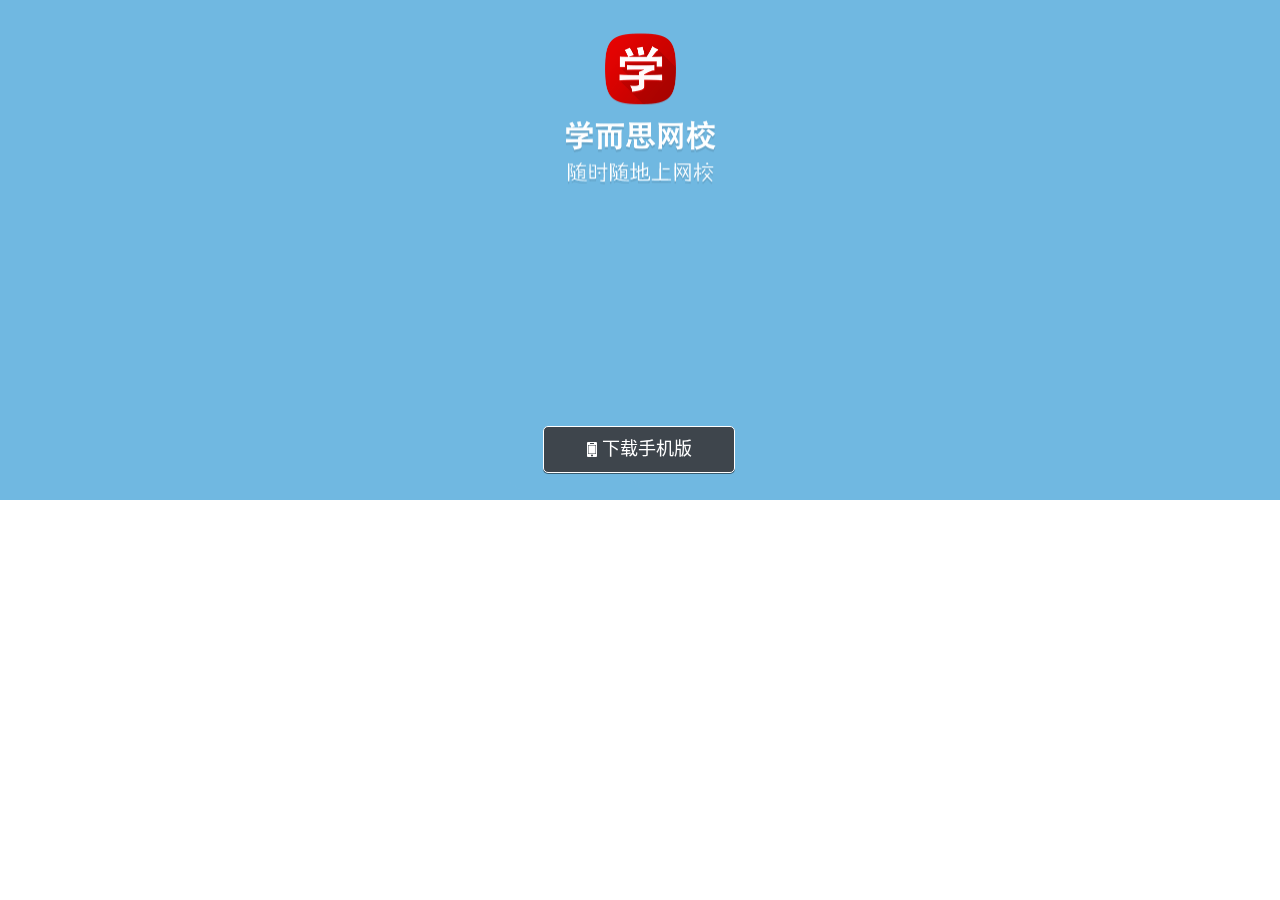
<file: down.html>
<!DOCTYPE html>
<html lang="zh-cn">
  <head>
    <meta charset="utf-8">
    <meta http-equiv="X-UA-Compatible" content="IE=edge">
    <meta name="viewport" content="width=device-width, initial-scale=1.0">
    <meta name="description" content="">
    <meta name="author" content="">
    <meta name="viewport" content="width=device-width, initial-scale=1, maximum-scale=1, user-scalable=no">
    <link rel="shortcut icon" href="../../docs-assets/ico/favicon.png">
    <title>学而思网校app下载</title>
    <script type="text/javascript" src="http://res01.xesimg.com/zepto/zepto.1.1.6.min.js?1427365490"></script>
    <link rel="stylesheet" type="text/css" href="landing/app_down_mobile.css">
  </head>

  <body>
    <div class="main" style="height:500px">
      <div class="wrap">
        <div class="title"></div>
        <div class="q-1"></div>
        <div class="q-2"></div>
        <div class="q-3"></div>
        <div class="q-4"></div>
        <div class="child-body"></div>
      </div>

      <div class="wrap wrap-2">
        <a class="down-btn" href="javascript:void(0);"><span></span>下载手机版</a>
      </div>

      <img class="cloud" src="landing/img/cloud.png">
     
     </div> 

     <script type="text/javascript">
     (function(z) {
       var ua = navigator.userAgent.toLowerCase();
       var h = document.body.clientHeight||window.screen.height;
       var main = z('.main');
       var wrap = z('.wrap');
       var isWX = !!/micromessenger/ig.test(ua);
       var isAni = true;
       var btn = z('a.down-btn');
       var tpl = '<p class="speech $animation$"><span class="right-top"></span>我很努力，但微信不让下载。<br />请点击<span class="danger">右上角</span>，选择“<span class="danger">在$there$中打开</span>”就能下载了。</p>';
       
       var isMac = function(){
          if(/ipad|iphone|mac/i.test(ua)){
             window.location.href = 'https://itunes.apple.com/us/app/jia-zhang-hui-xue-er-si-wang/id896405406?l=zh&ls=1&mt=8'
          }
       }()

       resizeFn();
       var isMSX = function(){
          /m(353|351|355|356)(.*?)(mobile)/ig.test(ua) ? isAni = false :isAni = true;
       }()
       
       isAni ? (wrap.addClass('active'),tpl = tpl.replace(/\$animation\$/i,'moving')):
        (wrap.addClass('normal'),tpl = tpl.replace(/\$animation\$/i,''))

       var downLoad = function() {
         if (/android|Linux/i.test(ua)) {
           !isWX ? window.location.href = 'http://jzh.xueersi.com/QrcodeJump/getJumpLink' :
             (z('.speech').length == 0 ? (tpl = tpl.replace(/\$there\$/i, '浏览器'), main.append(tpl)) : tpl = tpl);
         } else if (/ipad|iphone|mac/i.test(ua)) {
           !isWX ? window.location.href = 'https://itunes.apple.com/us/app/jia-zhang-hui-xue-er-si-wang/id896405406?l=zh&ls=1&mt=8' :
             (z('.speech').length == 0 ? (tpl = tpl.replace(/\$there\$/i, 'Safari'), main.append(tpl)) : tpl = tpl);
           // return false;
         } else {
           window.location.href = 'http://jzh.xueersi.com/QrcodeJump/getJumpLink';
         }
       }

       function resizeFn(){
        var w = z(window).width();
          h = z(window).height();
          main.css('height',h);
          w > 640 ? z('.cloud').css('left',w/2-320) : z('.cloud').css('left',0);
          h/2 < 220 ? btn.css('top',h/2-20) : 1===1;
       }

       z(window).on('resize',resizeFn)
       btn.on('click',downLoad)

     })(window.Zepto)
     </script>
  </body>
</file>
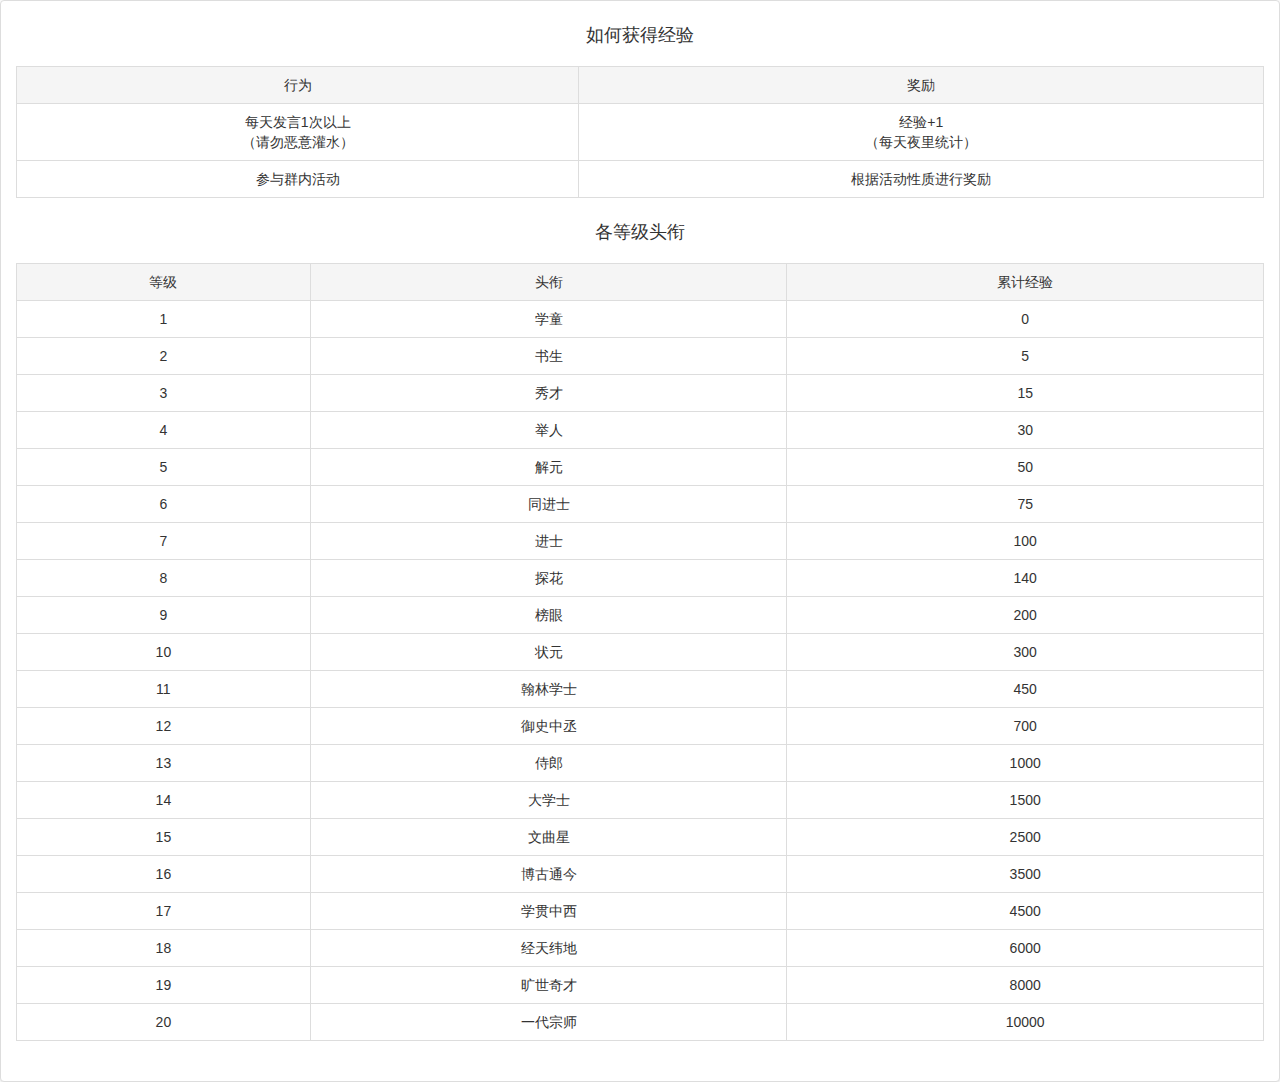
<file: mobile_level.html>
<!DOCTYPE html>
<html>
    <head>
        <title>家长会等级说明</title>
        <meta http-equiv="content-type" content="text/html;charset=utf-8">
        <meta name="viewport" content="width=device-width, initial-scale=1.0">
        <!-- Latest compiled and minified CSS -->
        <!-- <link href="http://cdn.bootcss.com/bootstrap/3.1.1/css/bootstrap.css" rel="stylesheet"> -->
        <!-- <link href="http://cdn.bootcss.com/bootstrap/3.1.1/css/bootstrap.min.css" rel="stylesheet"> -->
        <!-- <link href="http://cdn.bootcss.com/bootstrap/3.1.1/css/bootstrap-theme.min.css" rel="stylesheet"> -->
        <!-- <link href="http://cdn.bootcss.com/font-awesome/4.0.3/css/font-awesome.min.css" rel="stylesheet"> -->

        <style>
        /*!
 * Bootstrap v3.1.1 (http://getbootstrap.com)
 * Copyright 2011-2014 Twitter, Inc.
 * Licensed under MIT (https://github.com/twbs/bootstrap/blob/master/LICENSE)
 */

/*! normalize.css v3.0.0 | MIT License | git.io/normalize */html{font-family:sans-serif;-ms-text-size-adjust:100%;-webkit-text-size-adjust:100%}body{margin:0}article,aside,details,figcaption,figure,footer,header,hgroup,main,nav,section,summary{display:block}audio,canvas,progress,video{display:inline-block;vertical-align:baseline}audio:not([controls]){display:none;height:0}[hidden],template{display:none}a{background:transparent}a:active,a:hover{outline:0}abbr[title]{border-bottom:1px dotted}b,strong{font-weight:bold}dfn{font-style:italic}h1{font-size:2em;margin:0.67em 0}mark{background:#ff0;color:#000}small{font-size:80%}sub,sup{font-size:75%;line-height:0;position:relative;vertical-align:baseline}sup{top:-0.5em}sub{bottom:-0.25em}img{border:0}svg:not(:root){overflow:hidden}figure{margin:1em 40px}hr{-moz-box-sizing:content-box;box-sizing:content-box;height:0}pre{overflow:auto}code,kbd,pre,samp{font-family:monospace, monospace;font-size:1em}button,input,optgroup,select,textarea{color:inherit;font:inherit;margin:0}button{overflow:visible}button,select{text-transform:none}button,html input[type="button"],input[type="reset"],input[type="submit"]{-webkit-appearance:button;cursor:pointer}button[disabled],html input[disabled]{cursor:default}button::-moz-focus-inner,input::-moz-focus-inner{border:0;padding:0}input{line-height:normal}input[type="checkbox"],input[type="radio"]{box-sizing:border-box;padding:0}input[type="number"]::-webkit-inner-spin-button,input[type="number"]::-webkit-outer-spin-button{height:auto}input[type="search"]{-webkit-appearance:textfield;-moz-box-sizing:content-box;-webkit-box-sizing:content-box;box-sizing:content-box}input[type="search"]::-webkit-search-cancel-button,input[type="search"]::-webkit-search-decoration{-webkit-appearance:none}fieldset{border:1px solid #c0c0c0;margin:0 2px;padding:0.35em 0.625em 0.75em}legend{border:0;padding:0}textarea{overflow:auto}optgroup{font-weight:bold}table{border-collapse:collapse;border-spacing:0}td,th{padding:0}@media print{*{text-shadow:none !important;color:#000 !important;background:transparent !important;box-shadow:none !important}a,a:visited{text-decoration:underline}a[href]:after{content:" (" attr(href) ")"}abbr[title]:after{content:" (" attr(title) ")"}a[href^="javascript:"]:after,a[href^="#"]:after{content:""}pre,blockquote{border:1px solid #999;page-break-inside:avoid}thead{display:table-header-group}tr,img{page-break-inside:avoid}img{max-width:100% !important}p,h2,h3{orphans:3;widows:3}h2,h3{page-break-after:avoid}select{background:#fff !important}.navbar{display:none}.table td,.table th{background-color:#fff !important}.btn>.caret,.dropup>.btn>.caret{border-top-color:#000 !important}.label{border:1px solid #000}.table{border-collapse:collapse !important}.table-bordered th,.table-bordered td{border:1px solid #ddd !important}}*{-webkit-box-sizing:border-box;-moz-box-sizing:border-box;box-sizing:border-box}*:before,*:after{-webkit-box-sizing:border-box;-moz-box-sizing:border-box;box-sizing:border-box}html{font-size:62.5%;-webkit-tap-highlight-color:rgba(0,0,0,0)}body{font-family:"Helvetica Neue",Helvetica,Arial,sans-serif;font-size:14px;line-height:1.42857143;color:#333;background-color:#fff}input,button,select,textarea{font-family:inherit;font-size:inherit;line-height:inherit}a{color:#428bca;text-decoration:none}a:hover,a:focus{color:#2a6496;text-decoration:underline}a:focus{outline:thin dotted;outline:5px auto -webkit-focus-ring-color;outline-offset:-2px}figure{margin:0}img{vertical-align:middle}.img-responsive{display:block;max-width:100%;height:auto}.img-rounded{border-radius:6px}.img-thumbnail{padding:4px;line-height:1.42857143;background-color:#fff;border:1px solid #ddd;border-radius:4px;-webkit-transition:all .2s ease-in-out;transition:all .2s ease-in-out;display:inline-block;max-width:100%;height:auto}.img-circle{border-radius:50%}hr{margin-top:20px;margin-bottom:20px;border:0;border-top:1px solid #eee}.sr-only{position:absolute;width:1px;height:1px;margin:-1px;padding:0;overflow:hidden;clip:rect(0, 0, 0, 0);border:0}h1,h2,h3,h4,h5,h6,.h1,.h2,.h3,.h4,.h5,.h6{font-family:inherit;font-weight:500;line-height:1.1;color:inherit}h1 small,h2 small,h3 small,h4 small,h5 small,h6 small,.h1 small,.h2 small,.h3 small,.h4 small,.h5 small,.h6 small,h1 .small,h2 .small,h3 .small,h4 .small,h5 .small,h6 .small,.h1 .small,.h2 .small,.h3 .small,.h4 .small,.h5 .small,.h6 .small{font-weight:normal;line-height:1;color:#999}h1,.h1,h2,.h2,h3,.h3{margin-top:20px;margin-bottom:10px}h1 small,.h1 small,h2 small,.h2 small,h3 small,.h3 small,h1 .small,.h1 .small,h2 .small,.h2 .small,h3 .small,.h3 .small{font-size:65%}h4,.h4,h5,.h5,h6,.h6{margin-top:10px;margin-bottom:10px}h4 small,.h4 small,h5 small,.h5 small,h6 small,.h6 small,h4 .small,.h4 .small,h5 .small,.h5 .small,h6 .small,.h6 .small{font-size:75%}h1,.h1{font-size:36px}h2,.h2{font-size:30px}h3,.h3{font-size:24px}h4,.h4{font-size:18px}h5,.h5{font-size:14px}h6,.h6{font-size:12px}p{margin:0 0 10px}.lead{margin-bottom:20px;font-size:16px;font-weight:200;line-height:1.4}@media (min-width:768px){.lead{font-size:21px}}small,.small{font-size:85%}cite{font-style:normal}.text-left{text-align:left}.text-right{text-align:right}.text-center{text-align:center}.text-justify{text-align:justify}.text-muted{color:#999}.text-primary{color:#428bca}a.text-primary:hover{color:#3071a9}.text-success{color:#3c763d}a.text-success:hover{color:#2b542c}.text-info{color:#31708f}a.text-info:hover{color:#245269}.text-warning{color:#8a6d3b}a.text-warning:hover{color:#66512c}.text-danger{color:#a94442}a.text-danger:hover{color:#843534}.bg-primary{color:#fff;background-color:#428bca}a.bg-primary:hover{background-color:#3071a9}.bg-success{background-color:#dff0d8}a.bg-success:hover{background-color:#c1e2b3}.bg-info{background-color:#d9edf7}a.bg-info:hover{background-color:#afd9ee}.bg-warning{background-color:#fcf8e3}a.bg-warning:hover{background-color:#f7ecb5}.bg-danger{background-color:#f2dede}a.bg-danger:hover{background-color:#e4b9b9}.page-header{padding-bottom:9px;margin:40px 0 20px;border-bottom:1px solid #eee}ul,ol{margin-top:0;margin-bottom:10px}ul ul,ol ul,ul ol,ol ol{margin-bottom:0}.list-unstyled{padding-left:0;list-style:none}.list-inline{padding-left:0;list-style:none;margin-left:-5px}.list-inline>li{display:inline-block;padding-left:5px;padding-right:5px}dl{margin-top:0;margin-bottom:20px}dt,dd{line-height:1.42857143}dt{font-weight:bold}dd{margin-left:0}@media (min-width:768px){.dl-horizontal dt{float:left;width:160px;clear:left;text-align:right;overflow:hidden;text-overflow:ellipsis;white-space:nowrap}.dl-horizontal dd{margin-left:180px}}abbr[title],abbr[data-original-title]{cursor:help;border-bottom:1px dotted #999}.initialism{font-size:90%;text-transform:uppercase}blockquote{padding:10px 20px;margin:0 0 20px;font-size:17.5px;border-left:5px solid #eee}blockquote p:last-child,blockquote ul:last-child,blockquote ol:last-child{margin-bottom:0}blockquote footer,blockquote small,blockquote .small{display:block;font-size:80%;line-height:1.42857143;color:#999}blockquote footer:before,blockquote small:before,blockquote .small:before{content:'\2014 \00A0'}.blockquote-reverse,blockquote.pull-right{padding-right:15px;padding-left:0;border-right:5px solid #eee;border-left:0;text-align:right}.blockquote-reverse footer:before,blockquote.pull-right footer:before,.blockquote-reverse small:before,blockquote.pull-right small:before,.blockquote-reverse .small:before,blockquote.pull-right .small:before{content:''}.blockquote-reverse footer:after,blockquote.pull-right footer:after,.blockquote-reverse small:after,blockquote.pull-right small:after,.blockquote-reverse .small:after,blockquote.pull-right .small:after{content:'\00A0 \2014'}blockquote:before,blockquote:after{content:""}address{margin-bottom:20px;font-style:normal;line-height:1.42857143}table{max-width:100%;background-color:transparent}th{text-align:left}.table{width:100%;margin-bottom:20px}.table>thead>tr>th,.table>tbody>tr>th,.table>tfoot>tr>th,.table>thead>tr>td,.table>tbody>tr>td,.table>tfoot>tr>td{padding:8px;line-height:1.42857143;vertical-align:top;border-top:1px solid #ddd}.table>thead>tr>th{vertical-align:bottom;border-bottom:2px solid #ddd}.table>caption+thead>tr:first-child>th,.table>colgroup+thead>tr:first-child>th,.table>thead:first-child>tr:first-child>th,.table>caption+thead>tr:first-child>td,.table>colgroup+thead>tr:first-child>td,.table>thead:first-child>tr:first-child>td{border-top:0}.table>tbody+tbody{border-top:2px solid #ddd}.table .table{background-color:#fff}.table-condensed>thead>tr>th,.table-condensed>tbody>tr>th,.table-condensed>tfoot>tr>th,.table-condensed>thead>tr>td,.table-condensed>tbody>tr>td,.table-condensed>tfoot>tr>td{padding:5px}.table-bordered{border:1px solid #ddd}.table-bordered>thead>tr>th,.table-bordered>tbody>tr>th,.table-bordered>tfoot>tr>th,.table-bordered>thead>tr>td,.table-bordered>tbody>tr>td,.table-bordered>tfoot>tr>td{border:1px solid #ddd}.table-bordered>thead>tr>th,.table-bordered>thead>tr>td{border-bottom-width:2px}.table-striped>tbody>tr:nth-child(odd)>td,.table-striped>tbody>tr:nth-child(odd)>th{background-color:#f9f9f9}.table-hover>tbody>tr:hover>td,.table-hover>tbody>tr:hover>th{background-color:#f5f5f5}table col[class*="col-"]{position:static;float:none;display:table-column}table td[class*="col-"],table th[class*="col-"]{position:static;float:none;display:table-cell}.table>thead>tr>td.active,.table>tbody>tr>td.active,.table>tfoot>tr>td.active,.table>thead>tr>th.active,.table>tbody>tr>th.active,.table>tfoot>tr>th.active,.table>thead>tr.active>td,.table>tbody>tr.active>td,.table>tfoot>tr.active>td,.table>thead>tr.active>th,.table>tbody>tr.active>th,.table>tfoot>tr.active>th{background-color:#f5f5f5}.table-hover>tbody>tr>td.active:hover,.table-hover>tbody>tr>th.active:hover,.table-hover>tbody>tr.active:hover>td,.table-hover>tbody>tr.active:hover>th{background-color:#e8e8e8}.table>thead>tr>td.success,.table>tbody>tr>td.success,.table>tfoot>tr>td.success,.table>thead>tr>th.success,.table>tbody>tr>th.success,.table>tfoot>tr>th.success,.table>thead>tr.success>td,.table>tbody>tr.success>td,.table>tfoot>tr.success>td,.table>thead>tr.success>th,.table>tbody>tr.success>th,.table>tfoot>tr.success>th{background-color:#dff0d8}.table-hover>tbody>tr>td.success:hover,.table-hover>tbody>tr>th.success:hover,.table-hover>tbody>tr.success:hover>td,.table-hover>tbody>tr.success:hover>th{background-color:#d0e9c6}.table>thead>tr>td.info,.table>tbody>tr>td.info,.table>tfoot>tr>td.info,.table>thead>tr>th.info,.table>tbody>tr>th.info,.table>tfoot>tr>th.info,.table>thead>tr.info>td,.table>tbody>tr.info>td,.table>tfoot>tr.info>td,.table>thead>tr.info>th,.table>tbody>tr.info>th,.table>tfoot>tr.info>th{background-color:#d9edf7}.table-hover>tbody>tr>td.info:hover,.table-hover>tbody>tr>th.info:hover,.table-hover>tbody>tr.info:hover>td,.table-hover>tbody>tr.info:hover>th{background-color:#c4e3f3}.table>thead>tr>td.warning,.table>tbody>tr>td.warning,.table>tfoot>tr>td.warning,.table>thead>tr>th.warning,.table>tbody>tr>th.warning,.table>tfoot>tr>th.warning,.table>thead>tr.warning>td,.table>tbody>tr.warning>td,.table>tfoot>tr.warning>td,.table>thead>tr.warning>th,.table>tbody>tr.warning>th,.table>tfoot>tr.warning>th{background-color:#fcf8e3}.table-hover>tbody>tr>td.warning:hover,.table-hover>tbody>tr>th.warning:hover,.table-hover>tbody>tr.warning:hover>td,.table-hover>tbody>tr.warning:hover>th{background-color:#faf2cc}.table>thead>tr>td.danger,.table>tbody>tr>td.danger,.table>tfoot>tr>td.danger,.table>thead>tr>th.danger,.table>tbody>tr>th.danger,.table>tfoot>tr>th.danger,.table>thead>tr.danger>td,.table>tbody>tr.danger>td,.table>tfoot>tr.danger>td,.table>thead>tr.danger>th,.table>tbody>tr.danger>th,.table>tfoot>tr.danger>th{background-color:#f2dede}.table-hover>tbody>tr>td.danger:hover,.table-hover>tbody>tr>th.danger:hover,.table-hover>tbody>tr.danger:hover>td,.table-hover>tbody>tr.danger:hover>th{background-color:#ebcccc}@media (max-width:767px){.table-responsive{width:100%;margin-bottom:15px;overflow-y:hidden;overflow-x:scroll;-ms-overflow-style:-ms-autohiding-scrollbar;border:1px solid #ddd;-webkit-overflow-scrolling:touch}.table-responsive>.table{margin-bottom:0}.table-responsive>.table>thead>tr>th,.table-responsive>.table>tbody>tr>th,.table-responsive>.table>tfoot>tr>th,.table-responsive>.table>thead>tr>td,.table-responsive>.table>tbody>tr>td,.table-responsive>.table>tfoot>tr>td{white-space:nowrap}.table-responsive>.table-bordered{border:0}.table-responsive>.table-bordered>thead>tr>th:first-child,.table-responsive>.table-bordered>tbody>tr>th:first-child,.table-responsive>.table-bordered>tfoot>tr>th:first-child,.table-responsive>.table-bordered>thead>tr>td:first-child,.table-responsive>.table-bordered>tbody>tr>td:first-child,.table-responsive>.table-bordered>tfoot>tr>td:first-child{border-left:0}.table-responsive>.table-bordered>thead>tr>th:last-child,.table-responsive>.table-bordered>tbody>tr>th:last-child,.table-responsive>.table-bordered>tfoot>tr>th:last-child,.table-responsive>.table-bordered>thead>tr>td:last-child,.table-responsive>.table-bordered>tbody>tr>td:last-child,.table-responsive>.table-bordered>tfoot>tr>td:last-child{border-right:0}.table-responsive>.table-bordered>tbody>tr:last-child>th,.table-responsive>.table-bordered>tfoot>tr:last-child>th,.table-responsive>.table-bordered>tbody>tr:last-child>td,.table-responsive>.table-bordered>tfoot>tr:last-child>td{border-bottom:0}}.panel{margin-bottom:20px;background-color:#fff;border:1px solid transparent;border-radius:4px;-webkit-box-shadow:0 1px 1px rgba(0,0,0,0.05);box-shadow:0 1px 1px rgba(0,0,0,0.05)}.panel-body{padding:15px}.panel-heading{padding:10px 15px;border-bottom:1px solid transparent;border-top-right-radius:3px;border-top-left-radius:3px}.panel-heading>.dropdown .dropdown-toggle{color:inherit}.panel-title{margin-top:0;margin-bottom:0;font-size:16px;color:inherit}.panel-title>a{color:inherit}.panel-footer{padding:10px 15px;background-color:#f5f5f5;border-top:1px solid #ddd;border-bottom-right-radius:3px;border-bottom-left-radius:3px}.panel>.list-group{margin-bottom:0}.panel>.list-group .list-group-item{border-width:1px 0;border-radius:0}.panel>.list-group:first-child .list-group-item:first-child{border-top:0;border-top-right-radius:3px;border-top-left-radius:3px}.panel>.list-group:last-child .list-group-item:last-child{border-bottom:0;border-bottom-right-radius:3px;border-bottom-left-radius:3px}.panel-heading+.list-group .list-group-item:first-child{border-top-width:0}.panel>.table,.panel>.table-responsive>.table{margin-bottom:0}.panel>.table:first-child,.panel>.table-responsive:first-child>.table:first-child{border-top-right-radius:3px;border-top-left-radius:3px}.panel>.table:first-child>thead:first-child>tr:first-child td:first-child,.panel>.table-responsive:first-child>.table:first-child>thead:first-child>tr:first-child td:first-child,.panel>.table:first-child>tbody:first-child>tr:first-child td:first-child,.panel>.table-responsive:first-child>.table:first-child>tbody:first-child>tr:first-child td:first-child,.panel>.table:first-child>thead:first-child>tr:first-child th:first-child,.panel>.table-responsive:first-child>.table:first-child>thead:first-child>tr:first-child th:first-child,.panel>.table:first-child>tbody:first-child>tr:first-child th:first-child,.panel>.table-responsive:first-child>.table:first-child>tbody:first-child>tr:first-child th:first-child{border-top-left-radius:3px}.panel>.table:first-child>thead:first-child>tr:first-child td:last-child,.panel>.table-responsive:first-child>.table:first-child>thead:first-child>tr:first-child td:last-child,.panel>.table:first-child>tbody:first-child>tr:first-child td:last-child,.panel>.table-responsive:first-child>.table:first-child>tbody:first-child>tr:first-child td:last-child,.panel>.table:first-child>thead:first-child>tr:first-child th:last-child,.panel>.table-responsive:first-child>.table:first-child>thead:first-child>tr:first-child th:last-child,.panel>.table:first-child>tbody:first-child>tr:first-child th:last-child,.panel>.table-responsive:first-child>.table:first-child>tbody:first-child>tr:first-child th:last-child{border-top-right-radius:3px}.panel>.table:last-child,.panel>.table-responsive:last-child>.table:last-child{border-bottom-right-radius:3px;border-bottom-left-radius:3px}.panel>.table:last-child>tbody:last-child>tr:last-child td:first-child,.panel>.table-responsive:last-child>.table:last-child>tbody:last-child>tr:last-child td:first-child,.panel>.table:last-child>tfoot:last-child>tr:last-child td:first-child,.panel>.table-responsive:last-child>.table:last-child>tfoot:last-child>tr:last-child td:first-child,.panel>.table:last-child>tbody:last-child>tr:last-child th:first-child,.panel>.table-responsive:last-child>.table:last-child>tbody:last-child>tr:last-child th:first-child,.panel>.table:last-child>tfoot:last-child>tr:last-child th:first-child,.panel>.table-responsive:last-child>.table:last-child>tfoot:last-child>tr:last-child th:first-child{border-bottom-left-radius:3px}.panel>.table:last-child>tbody:last-child>tr:last-child td:last-child,.panel>.table-responsive:last-child>.table:last-child>tbody:last-child>tr:last-child td:last-child,.panel>.table:last-child>tfoot:last-child>tr:last-child td:last-child,.panel>.table-responsive:last-child>.table:last-child>tfoot:last-child>tr:last-child td:last-child,.panel>.table:last-child>tbody:last-child>tr:last-child th:last-child,.panel>.table-responsive:last-child>.table:last-child>tbody:last-child>tr:last-child th:last-child,.panel>.table:last-child>tfoot:last-child>tr:last-child th:last-child,.panel>.table-responsive:last-child>.table:last-child>tfoot:last-child>tr:last-child th:last-child{border-bottom-right-radius:3px}.panel>.panel-body+.table,.panel>.panel-body+.table-responsive{border-top:1px solid #ddd}.panel>.table>tbody:first-child>tr:first-child th,.panel>.table>tbody:first-child>tr:first-child td{border-top:0}.panel>.table-bordered,.panel>.table-responsive>.table-bordered{border:0}.panel>.table-bordered>thead>tr>th:first-child,.panel>.table-responsive>.table-bordered>thead>tr>th:first-child,.panel>.table-bordered>tbody>tr>th:first-child,.panel>.table-responsive>.table-bordered>tbody>tr>th:first-child,.panel>.table-bordered>tfoot>tr>th:first-child,.panel>.table-responsive>.table-bordered>tfoot>tr>th:first-child,.panel>.table-bordered>thead>tr>td:first-child,.panel>.table-responsive>.table-bordered>thead>tr>td:first-child,.panel>.table-bordered>tbody>tr>td:first-child,.panel>.table-responsive>.table-bordered>tbody>tr>td:first-child,.panel>.table-bordered>tfoot>tr>td:first-child,.panel>.table-responsive>.table-bordered>tfoot>tr>td:first-child{border-left:0}.panel>.table-bordered>thead>tr>th:last-child,.panel>.table-responsive>.table-bordered>thead>tr>th:last-child,.panel>.table-bordered>tbody>tr>th:last-child,.panel>.table-responsive>.table-bordered>tbody>tr>th:last-child,.panel>.table-bordered>tfoot>tr>th:last-child,.panel>.table-responsive>.table-bordered>tfoot>tr>th:last-child,.panel>.table-bordered>thead>tr>td:last-child,.panel>.table-responsive>.table-bordered>thead>tr>td:last-child,.panel>.table-bordered>tbody>tr>td:last-child,.panel>.table-responsive>.table-bordered>tbody>tr>td:last-child,.panel>.table-bordered>tfoot>tr>td:last-child,.panel>.table-responsive>.table-bordered>tfoot>tr>td:last-child{border-right:0}.panel>.table-bordered>thead>tr:first-child>td,.panel>.table-responsive>.table-bordered>thead>tr:first-child>td,.panel>.table-bordered>tbody>tr:first-child>td,.panel>.table-responsive>.table-bordered>tbody>tr:first-child>td,.panel>.table-bordered>thead>tr:first-child>th,.panel>.table-responsive>.table-bordered>thead>tr:first-child>th,.panel>.table-bordered>tbody>tr:first-child>th,.panel>.table-responsive>.table-bordered>tbody>tr:first-child>th{border-bottom:0}.panel>.table-bordered>tbody>tr:last-child>td,.panel>.table-responsive>.table-bordered>tbody>tr:last-child>td,.panel>.table-bordered>tfoot>tr:last-child>td,.panel>.table-responsive>.table-bordered>tfoot>tr:last-child>td,.panel>.table-bordered>tbody>tr:last-child>th,.panel>.table-responsive>.table-bordered>tbody>tr:last-child>th,.panel>.table-bordered>tfoot>tr:last-child>th,.panel>.table-responsive>.table-bordered>tfoot>tr:last-child>th{border-bottom:0}.panel>.table-responsive{border:0;margin-bottom:0}.panel-group{margin-bottom:20px}.panel-group .panel{margin-bottom:0;border-radius:4px;overflow:hidden}.panel-group .panel+.panel{margin-top:5px}.panel-group .panel-heading{border-bottom:0}.panel-group .panel-heading+.panel-collapse .panel-body{border-top:1px solid #ddd}.panel-group .panel-footer{border-top:0}.panel-group .panel-footer+.panel-collapse .panel-body{border-bottom:1px solid #ddd}.panel-default{border-color:#ddd}.panel-default>.panel-heading{color:#333;background-color:#f5f5f5;border-color:#ddd}.panel-default>.panel-heading+.panel-collapse .panel-body{border-top-color:#ddd}.panel-default>.panel-footer+.panel-collapse .panel-body{border-bottom-color:#ddd}.panel-primary{border-color:#428bca}.panel-primary>.panel-heading{color:#fff;background-color:#428bca;border-color:#428bca}.panel-primary>.panel-heading+.panel-collapse .panel-body{border-top-color:#428bca}.panel-primary>.panel-footer+.panel-collapse .panel-body{border-bottom-color:#428bca}.panel-success{border-color:#d6e9c6}.panel-success>.panel-heading{color:#3c763d;background-color:#dff0d8;border-color:#d6e9c6}.panel-success>.panel-heading+.panel-collapse .panel-body{border-top-color:#d6e9c6}.panel-success>.panel-footer+.panel-collapse .panel-body{border-bottom-color:#d6e9c6}.panel-info{border-color:#bce8f1}.panel-info>.panel-heading{color:#31708f;background-color:#d9edf7;border-color:#bce8f1}.panel-info>.panel-heading+.panel-collapse .panel-body{border-top-color:#bce8f1}.panel-info>.panel-footer+.panel-collapse .panel-body{border-bottom-color:#bce8f1}.panel-warning{border-color:#faebcc}.panel-warning>.panel-heading{color:#8a6d3b;background-color:#fcf8e3;border-color:#faebcc}.panel-warning>.panel-heading+.panel-collapse .panel-body{border-top-color:#faebcc}.panel-warning>.panel-footer+.panel-collapse .panel-body{border-bottom-color:#faebcc}.panel-danger{border-color:#ebccd1}.panel-danger>.panel-heading{color:#a94442;background-color:#f2dede;border-color:#ebccd1}.panel-danger>.panel-heading+.panel-collapse .panel-body{border-top-color:#ebccd1}.panel-danger>.panel-footer+.panel-collapse .panel-body{border-bottom-color:#ebccd1}
        </style>

        <style>
            body {
                background-color: #f9f9f9;
                /*padding-top: 20px;*/
                /*padding: 10px;*/
            }
            .table td{
                text-align: center;
            }
            h4 {
                padding-bottom: 10px;
            }
            /*.panel {margin:10px;}*/
            .panel {
                margin-bottom: 0;
            }
            .table-responsive {
                margin-bottom: 25px;
            }
            .table-bordered > thead > tr > th, .table-bordered > thead > tr > td {
                border-bottom-width:1px;
            }
        </style>
    </head>
    <body>
        <div class="panel panel-default">
            <div class="panel-body">
                <h4 class="text-center">如何获得经验</h4>
                
                <table class="table table-bordered table-responsive">
                    <thead>
                        <tr class="active">
                            <td>行为</td>
                            <td>奖励</td>
                        </tr>
                    </thead>
                    <tbody>
                        <tr>
                            <td>每天发言1次以上<br />（请勿恶意灌水）</td>
                            <td>经验+1<br />（每天夜里统计）</td>
                        </tr>
                        <tr>
                            <td>参与群内活动</td>
                            <td>根据活动性质进行奖励</td>
                        </tr>
                    </tbody>
                </table>
<!--             </div>
        </div>
        <div class="panel panel-default ">

            <div class="panel-body"> -->
                <h4 class="text-center">各等级头衔</h4>
                
                <table class="table table-bordered table-responsive">
                    <thead>
                        <tr class="active">
                            <td>等级</td>
                            <td>头衔</td>
                            <td>累计经验</td>
                        </tr>
                    </thead>
                    <tbody>
                        <tr>
                            <td>1</td>
                            <td>学童</td>
                            <td>0</td>
                        </tr>
                        <tr>
                            <td>2</td>
                            <td>书生</td>
                            <td>5</td>
                        </tr>
                        <tr>
                            <td>3</td>
                            <td>秀才</td>
                            <td>15</td>
                        </tr>
                        <tr>
                            <td>4</td>
                            <td>举人</td>
                            <td>30</td>
                        </tr>
                        <tr>
                            <td>5</td>
                            <td>解元</td>
                            <td>50</td>
                        </tr>
                        <tr>
                            <td>6</td>
                            <td>同进士</td>
                            <td>75</td>
                        </tr>
                        <tr>
                            <td>7</td>
                            <td>进士</td>
                            <td>100</td>
                        </tr>
                        <tr>
                            <td>8</td>
                            <td>探花</td>
                            <td>140</td>
                        </tr>
                        <tr>
                            <td>9</td>
                            <td>榜眼</td>
                            <td>200</td>
                        </tr>
                        <tr>
                            <td>10</td>
                            <td>状元</td>
                            <td>300</td>
                        </tr>
                        <tr>
                            <td>11</td>
                            <td>翰林学士</td>
                            <td>450</td>
                        </tr>
                        <tr>
                            <td>12</td>
                            <td>御史中丞</td>
                            <td>700</td>
                        </tr>
                        <tr>
                            <td>13</td>
                            <td>侍郎</td>
                            <td>1000</td>
                        </tr>
                        <tr>
                            <td>14</td>
                            <td>大学士</td>
                            <td>1500</td>
                        </tr>
                        <tr>
                            <td>15</td>
                            <td>文曲星</td>
                            <td>2500</td>
                        </tr>
                        <tr>
                            <td>16</td>
                            <td>博古通今</td>
                            <td>3500</td>
                        </tr>
                        <tr>
                            <td>17</td>
                            <td>学贯中西</td>
                            <td>4500</td>
                        </tr>
                        <tr>
                            <td>18</td>
                            <td>经天纬地</td>
                            <td>6000</td>
                        </tr>
                        <tr>
                            <td>19</td>
                            <td>旷世奇才</td>
                            <td>8000</td>
                        </tr>
                        <tr>
                            <td>20</td>
                            <td>一代宗师</td>
                            <td>10000</td>
                        </tr>
                    </tbody>
                </table>
            </div>
        </div>
    </body>
        
</html>
</file>
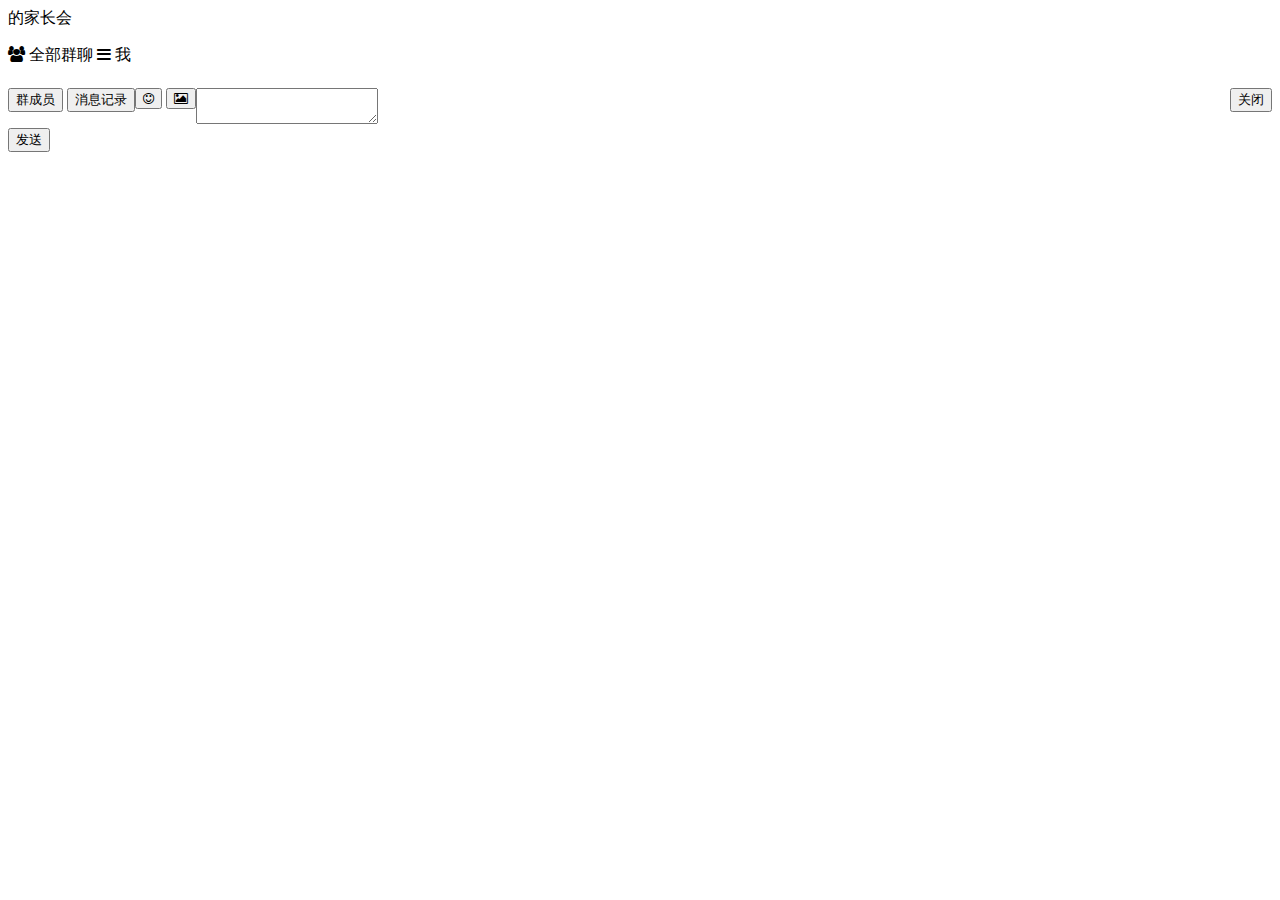
<file: online.html>
<!DOCTYPE html>
<html>
    <head>
        <title>家长会网页版（测试机）</title>
        <meta http-equiv="content-type" content="text/html;charset=utf-8">
        <!-- Latest compiled and minified CSS -->
        <link href="http://res01.xesimg.com/bootstrap/css/bootstrap.min.css" rel="stylesheet">
        <!-- <link href="http://cdn.bootcss.com/bootstrap/3.1.1/css/bootstrap.min.css" rel="stylesheet"> -->
        <link href="http://res01.xesimg.com/bootstrap/css/bootstrap-theme.min.css" rel="stylesheet">
        <link href="/static/css/font-awesome.min.css" rel="stylesheet">

        <!-- <link rel="stylesheet" href="//css05.xesimg.com/font/font-awesome.min.css"> -->
        <link href="http://res01.xesimg.com/fancyBox/jquery.fancybox.css" rel="stylesheet">
       
        <link href="//xesapp.sinaapp.com/css/DT_bootstrap.css" rel="stylesheet">

        <link  href="//xesapp.sinaapp.com/css/xesapp.css" rel="stylesheet" >

    </head>
    <body>
        <div id="skin_bg" class="skin_12"></div>
        <div id="loginbox" class="center-block"></div>

        <div class="container">
            <div id="sidebar" class="col-md-4">
                <div class="panel panel-default h600">
                    <div class="panel-heading"><span class="nickname"></span>的家长会</div>
                    <ul id="roomlist" class="list-group media-list side_collapse"></ul>
                    <div id="side_setting" class="panel-body side_collapse" style="display:none;">
                        <div class="list-group">
                            <a href="javascript:void(0);" class="list-group-item btn_apply_num">
                                <span class="badge apply_num" style="display:none;">0</span>
                                我收到的加群申请
                            </a>
                        </div>
                        <p> &nbsp;</p>
                        <p> &nbsp;</p>
                        <button id="btn_logout" type="button" class="btn btn-default btn-block" data-loading-text="Loading..."> 退出登录 </button>
                    </div>
                    <div class="btn-group btn-group-justified side_button">
                        <a id="btn_groups" data-target="#roomlist" class="btn btn-primary side_btn_allgroup" rol="button"><i class="fa fa-users"></i> 全部群聊</a>
                        <a id="btn_setting" data-target="#side_setting" class="btn btn-default side_btn_setting" rol="button"><span><i class="fa fa-bars"></i> 我 </span> <span class="badge apply_num" style="display:none">0</span></a>
                    </div>
                </div><!-- #sidebar .panel end -->
            </div><!-- #sidebar end -->


            <div id="content" class="col-md-8 sr-only">
                <div id="content_message" class="panel panel-default h600">
                    <div id="content_head" class="panel-heading">
                        <div class="btn-group pull-left">
                            <button id="btn_users" type="button" class="btn btn-default btn-sm">群成员</button>
                            <button id="btn_history" type="button" class="btn btn-default btn-sm">消息记录</button>
                        </div>
                        <div class="btn-group pull-right">
                            <!-- <button id="topbar_clear" type="button" class="btn btn-default btn-sm">清空</button> -->
                            <!-- <button id="btn_checkOut" type="button" class="btn btn-default btn-sm">退出</button> -->
                            <button id="btn_closeroom" type="button" class="btn btn-default btn-sm btn_close">关闭</button>
                        </div>
                        <h5 id="roomtitle" class="text-center"></h5>
                    </div>
                    <div id="content_body" class="panel-body panel_content">
                        <div id="message_box"></div>
                    </div>
                    <div id="content_foot" class="panel-footer con_footer">
                        <div class="row">
                            <div class="col-sm-2 con_foot_btns">
                                <div class="btn-group pull-left">
                                    <button id="btn_emotes" type="button" class="btn btn-default content_foot_btn"><i class="fa fa-smile-o fa-2"></i></button>
                                    <button id="btn_upfile" type="button" class="btn btn-default content_foot_btn"><i class="fa fa-picture-o fa-2"></i></button>
                                    
                                </div>
                            </div>
                            <div class="col-sm-9 con_foot_input">
                                <textarea id="input_textarea" type="text" class="form-control" placeholder=""></textarea>
                            </div>
                            <div class="col-sm-1 con_foot_submit">
                                <button id="btn_send" type="button" class="btn btn-primary">发送</button>
                            </div>
                        </div>

                    </div>
                </div>
            </div><!-- #content end -->
            <br style="clear:both" />
        </div> <!-- .container end -->
    </body>
         <!-- jQuery文件。务必在bootstrap.min.js 之前引入 -->
        <script src="http://res01.xesimg.com/jquery/jquery.min.js"></script>
        <!-- Latest compiled and minified JavaScript -->
        <script src="http://res01.xesimg.com/bootstrap/js/bootstrap.min.js"></script>
        <script src="http://res01.xesimg.com/fancyBox/jquery.fancybox.pack.js"></script>
        <script src='http://xesapp.sinaapp.com/js/strophe.js'></script>
        <script src="http://xesapp.sinaapp.com/js/ajaxfileupload.js"></script>
        <script src="http://xesapp.sinaapp.com/js/jquery.dataTables.js"></script>
        <script src="http://xesapp.sinaapp.com/js/TableTools.min.js"></script>
        <script src="http://xesapp.sinaapp.com/js/DT_bootstrap.js"></script>


        <script src="http://xesapp.sinaapp.com/js/xesapp.base.js"></script>
        <script src="http://xesapp.sinaapp.com/js/xesapp.param.js"></script>
        <script src="http://xesapp.sinaapp.com/js/xesapp.server.test.js"></script>

        <script src="http://xesapp.sinaapp.com/js/xesapp.fn.js"></script>
        
        <script src="http://xesapp.sinaapp.com/js/xesapp.onload.js"></script>

</html>
</file>
<file: landing/app_down_mobile.css>
body{
	overflow: hidden;
	padding:0;
	margin:0;
	color:#333;
	font-family: "Microsoft YaHei"
}
li{
	list-style:none;
}
 ul{
	padding:0;
	margin:0
}
a{
	display: block;
	text-decoration: none;
}
p{
	padding:0;
	margin:0;
}
.speech{
   width:60%;
   position:fixed;
   font-size:14px;
   color:#333;
   top:9px;
   right:10px;
   background:#f5f5dc;
   padding:10px;
   border-radius: 7px 7px 7px 7px;
   z-index:5000;
   opacity: 1;
  
}
.moving {
    opacity:0;
    transform:translateY(60px);
   -webkit-animation:window 1s ease-out,window-paused 1s 1s infinite;
   animation:window 1s ease-out,window-paused 1s 1s infinite;
}
.speech .right-top{
   position:absolute;
   right:10px;
   top:-7px;
   border-left: 7px solid transparent;
   border-right: 7px solid transparent;
   border-bottom: 7px solid #f5f5dc;
}
.speech .danger{
	color:#a94442;
}
.main{
	position:relative;
	width:100%;
	background: url("img/bg.png");
	z-index:900;
	height:736px;
	overflow: hidden;
}
.wrap{
	width:4px;
	height:4px;
	margin:-2px 0 0 -2px;
	position:absolute;
	left:50%;
	top:50%;
	z-index:1000;
}
.wrap-2{
	z-index:2000;
}
.wrap div{
	position:absolute;
	z-index:4000;
	opacity:0;
}
.normal div{
	opacity:1;
}
.wrap .q-1{
	width:47px;
	height:84px;
	margin:-42px 0 0 -24px;
	top:-10px;
	left:-120px;
	background: url("img/q-1.png") no-repeat;
	background-size:100%;
	
}
.wrap .q-2{
	width:47px;
	height:84px;
	margin:-42px 0 0 -24px;
	top:-20px;
	left:128px;
	background: url("img/q-2.png") no-repeat;
	background-size: 100%;
}
.wrap .q-3{
	width:40px;
	height:61px;
	margin:-30px 0 0 -20px;
	top:50px;
	left:-80px;
	background: url("img/q-3.png") no-repeat;
	background-size: 100%;
}
.wrap .q-4{
	width:42px;
	height:67px;
	margin:-33px 0 0 -21px;
	top:60px;
	left:90px;
	background: url("img/q-4.png") no-repeat;
	background-size: 100%;
}
.wrap .title{
	width:165px;
	height:155px;
	margin:-77px 0 0 -82px;
	top:-140px;
	left:1px;
	background: url("img/title.png") no-repeat;
	background-size: 100%;
	z-index:5000;
	opacity:1;
}
.main .cloud{
	display: block;
	position:fixed;
	width:100%;
	max-width:640px;
	max-height:480px;
	margin:0 auto;
	bottom:0px;
	z-index:1500;
}
.wrap .child-body{
	width:280px;
	height:229px;
	margin:-115px 0 0 -140px;
	top:95px;
	left:0px;
	background: url("img/child-body.png") no-repeat;
	background-size: 100%;
	z-index:3000;
}
a.down-btn{
	position:absolute;
	width:190px;
	height:45px;
	margin:-22px 0 0 -95px;
	top:200px;
	left:0;
	color:#fff;
	font-size:18px;
	line-height:45px;
	text-align: center;
	text-decoration: none;
	background:#3e454c;
	border-radius: 5px;
	border:1px solid #fff;
	box-shadow: 0px 1px 0px rgba(0,0,0,0.5);
	z-index:6000;
}
a.down-btn span{
	width:13px;
	height:20px;
	display:inline-block;
	margin:0 3px 0 0;
	background:url("img/phone_icon.png") no-repeat;
	background-size:100%;
	vertical-align: middle;
}

.active .q-1{
	-webkit-animation:q-1-fadein 1s ease-out 1.2s, float-1 2s ease-in 2.2s infinite ;
	animation:q-1-fadein 1s ease-out 1.2s, float-1 2s ease-in 2.2s infinite ;
}
.active .q-2{
	-webkit-animation:q-2-fadein 1s ease-out 1.2s, float-1 2s ease-in 2.2s infinite ;
	animation:q-2-fadein 1s ease-out 1.2s, float-1 2s ease-in 2.2s infinite ;
}
.active .q-3{
	-webkit-animation:q-3-fadein 1s ease-out 1.2s, float-1 2s ease-in 2.2s infinite ;
	animation:q-3-fadein 1s ease-out 1.2s, float-1 2s ease-in 2.2s infinite ;
}
.active .q-4{
	-webkit-animation:q-4-fadein 1s ease-out 1.2s, float-1 2s ease-in 2.2s infinite ;
	animation:q-4-fadein 1s ease-out 1.2s, float-1 2s ease-in 2.2s infinite ;
}
.active .child-body{
	-webkit-animation:child-body-fadein 1s ease-out 0.5s, float-1 2s ease-in 1.5s infinite ;
	animation:child-body-fadein 1s ease-out 0.5s, float-1 2s ease-in 1.5s infinite ;
}


@-webkit-keyframes q-1-fadein { 
  0%    { opacity:0;-webkit-transform:translate3d(-40px,100px,0)}
  100%  { opacity:1;-webkit-transform:translate3d(0px,-10px,0)}
}
@keyframes q-1-fadein { 
  0%    { opacity:0;transform:translate3d(-40px,100px,0)}
  100%  { opacity:1;transform:translate3d(0px,-10px,0)}
}


@-webkit-keyframes q-2-fadein { 
  0%    { opacity:0;-webkit-transform:translate3d(40px,100px,0)}
  100%  { opacity:1;-webkit-transform:translate3d(0px,-10px,0)}
}
@keyframes q-2-fadein { 
  0%    { opacity:0;transform:translate3d(40px,100px,0)}
  100%  { opacity:1;transform:translate3d(0px,-10px,0)}
}


@-webkit-keyframes q-3-fadein { 
  0%    { opacity:0;-webkit-transform:translate3d(-45px,74px,0)}
  100%  { opacity:1;-webkit-transform:translate3d(0px,-10px,0)}
} 
@keyframes q-3-fadein { 
  0%    { opacity:0;transform:translate3d(-45px,74px,0)}
  100%  { opacity:1;transform:translate3d(0px,-10px,0)}
}


@-webkit-keyframes q-4-fadein { 
  0%    { opacity:0;-webkit-transform:translate3d(30px,60px,0)}
  100%  { opacity:1;-webkit-transform:translate3d(0px,-10px,0)}
}
@keyframes q-4-fadein { 
  0%    { opacity:0;transform:translate3d(30px,60px,0)}
  100%  { opacity:1;transform:translate3d(0px,-10px,0)}
}


@-webkit-keyframes child-body-fadein { 
  0%    { opacity:0;-webkit-transform:translate3d(0px,-120px,0)}
  100%  { opacity:1;-webkit-transform:translate3d(0px,-10px,0)}
}
@keyframes child-body-fadein { 
  0%    { opacity:0;transform:translate3d(0px,-120px,0)}
  100%  { opacity:1;transform:translate3d(0px,-10px,0)}
}


@-webkit-keyframes float-1 { 
  0%    { opacity:1;-webkit-transform:translate3d(0px,-10px,0)}
  50%    { opacity:1;-webkit-transform:translate3d(0px,0px,0)}
  100%  { opacity:1;-webkit-transform:translate3d(0px,-10px,0)}
}
@keyframes float-1 { 
  0%    { opacity:1;transform:translate3d(0px,-10px,0)}
  50%    { opacity:1;transform:translate3d(0px,0px,0)}
  100%  { opacity:1;transform:translate3d(0px,-10px,0)}
}

@-webkit-keyframes float-2 { 
  0%    { opacity:1;-webkit-transform:translate3d(0px,-20px,0)}
  50%    { opacity:1;-webkit-transform:translate3d(0px,0px,0)}
  100%  { opacity:1;-webkit-transform:translate3d(0px,-20px,0)}
}



@-webkit-keyframes window{
	0%{opacity:0;-webkit-transform:translateY(60px);}
	100%{opacity:1;-webkit-transform:translateY(0px);}
}
keyframes window{
	0%{opacity:0;transform:translateY(60px);}
	100%{opacity:1;transform:translateY(0px);}
}


@-webkit-keyframes window-paused{
	0%{opacity:1;-webkit-transform:translateY(0px);}
	100%{opacity:1;-webkit-transform:translateY(0px);}
}
keyframes window-paused{
	0%{opacity:1;transform:translateY(0px);}
	100%{opacity:1;transform:translateY(0px);}
}
</file>
